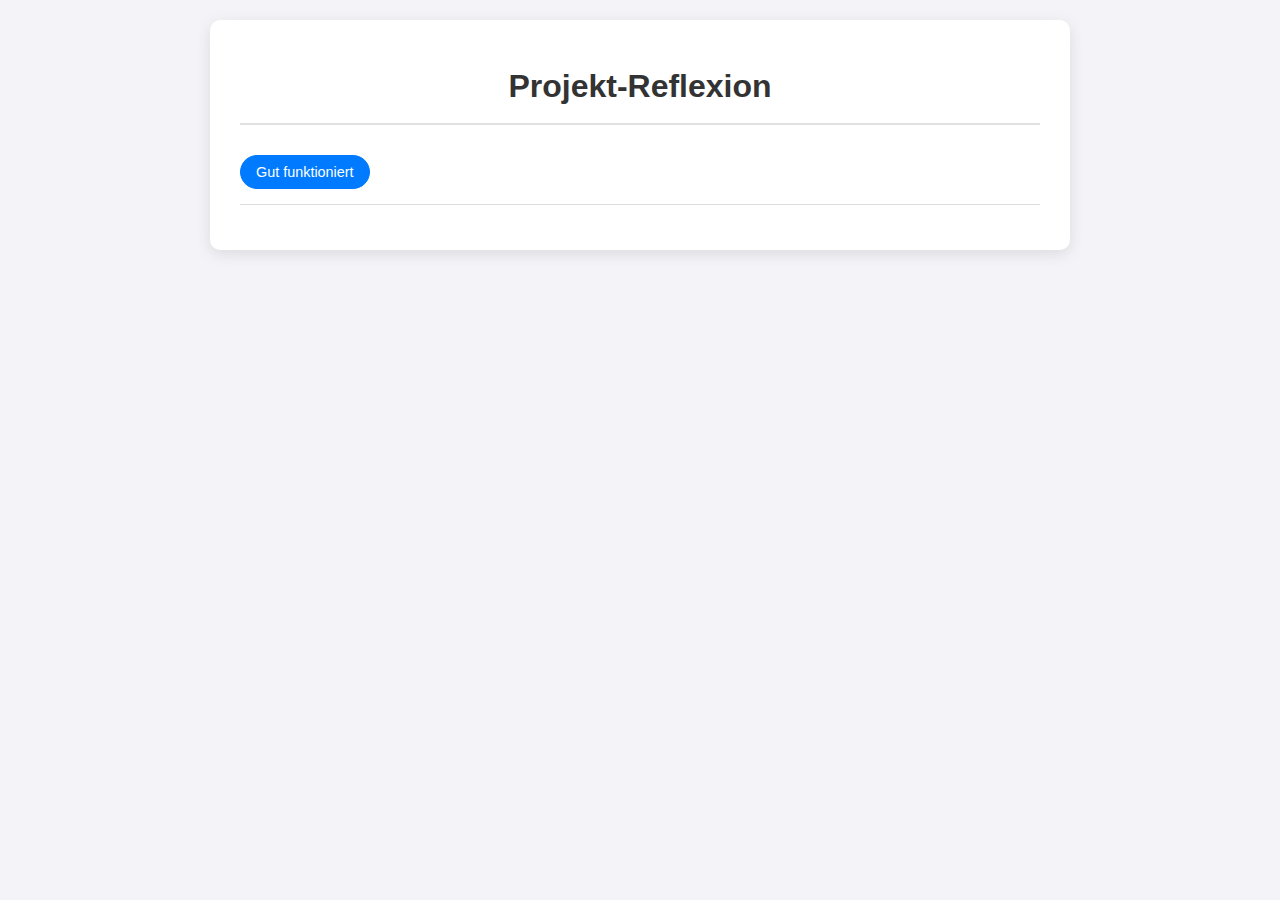
<file: presentation/index.html>
<!DOCTYPE html>
<html lang="de">
<head>
    <meta charset="UTF-8">
    <meta name="viewport" content="width=device-width, initial-scale=1.0">
    <title>Feedback und Reflexion</title>
    <style>
        body {
            font-family: -apple-system, BlinkMacSystemFont, "Segoe UI", Roboto, Helvetica, Arial, sans-serif;
            background-color: #f4f4f8;
            color: #333;
            line-height: 1.6;
            margin: 0;
            padding: 20px;
        }
        .container {
            max-width: 800px;
            margin: auto;
            background: #fff;
            padding: 20px 30px;
            border-radius: 10px;
            box-shadow: 0 4px 15px rgba(0,0,0,0.1);
        }
        h1 {
            text-align: center;
            border-bottom: 2px solid #e0e0e0;
            padding-bottom: 10px;
            margin-bottom: 30px;
        }
        h2 {
            color: #0056b3;
            margin-top: 0;
        }
        textarea {
            width: 100%;
            min-height: 150px;
            padding: 10px;
            border-radius: 5px;
            border: 1px solid #ccc;
            font-family: inherit;
            font-size: 1rem;
            box-sizing: border-box;
            margin-top: 10px;
        }
        /* Styles for Navigation */
        .topic-nav {
            display: flex;
            flex-wrap: wrap;
            gap: 10px;
            margin-bottom: 25px;
            border-bottom: 1px solid #ddd;
            padding-bottom: 15px;
        }
        .nav-button {
            padding: 8px 15px;
            border: 1px solid #ccc;
            background-color: #f0f0f0;
            border-radius: 20px;
            cursor: pointer;
            font-size: 0.9rem;
            transition: background-color 0.2s, color 0.2s;
        }
        .nav-button:hover {
            background-color: #e0e0e0;
        }
        .nav-button.active {
            background-color: #007bff;
            color: white;
            border-color: #007bff;
        }
        /* Hide topic boxes by default */
        .topic-box {
            display: none;
            background-color: #fdfdfd;
            border: 1px solid #e0e0e0;
            border-radius: 8px;
            padding: 20px;
        }
        /* Show the active topic box */
        .topic-box.active {
            display: block;
        }
    </style>
</head>
<body>

    <div class="container">
        <h1>Projekt-Reflexion</h1>

        <!-- Navigation Buttons -->
        <div class="topic-nav">
            <button class="nav-button active" data-target="topic-1">Gut funktioniert</button>
            <button class="nav-button
</file>
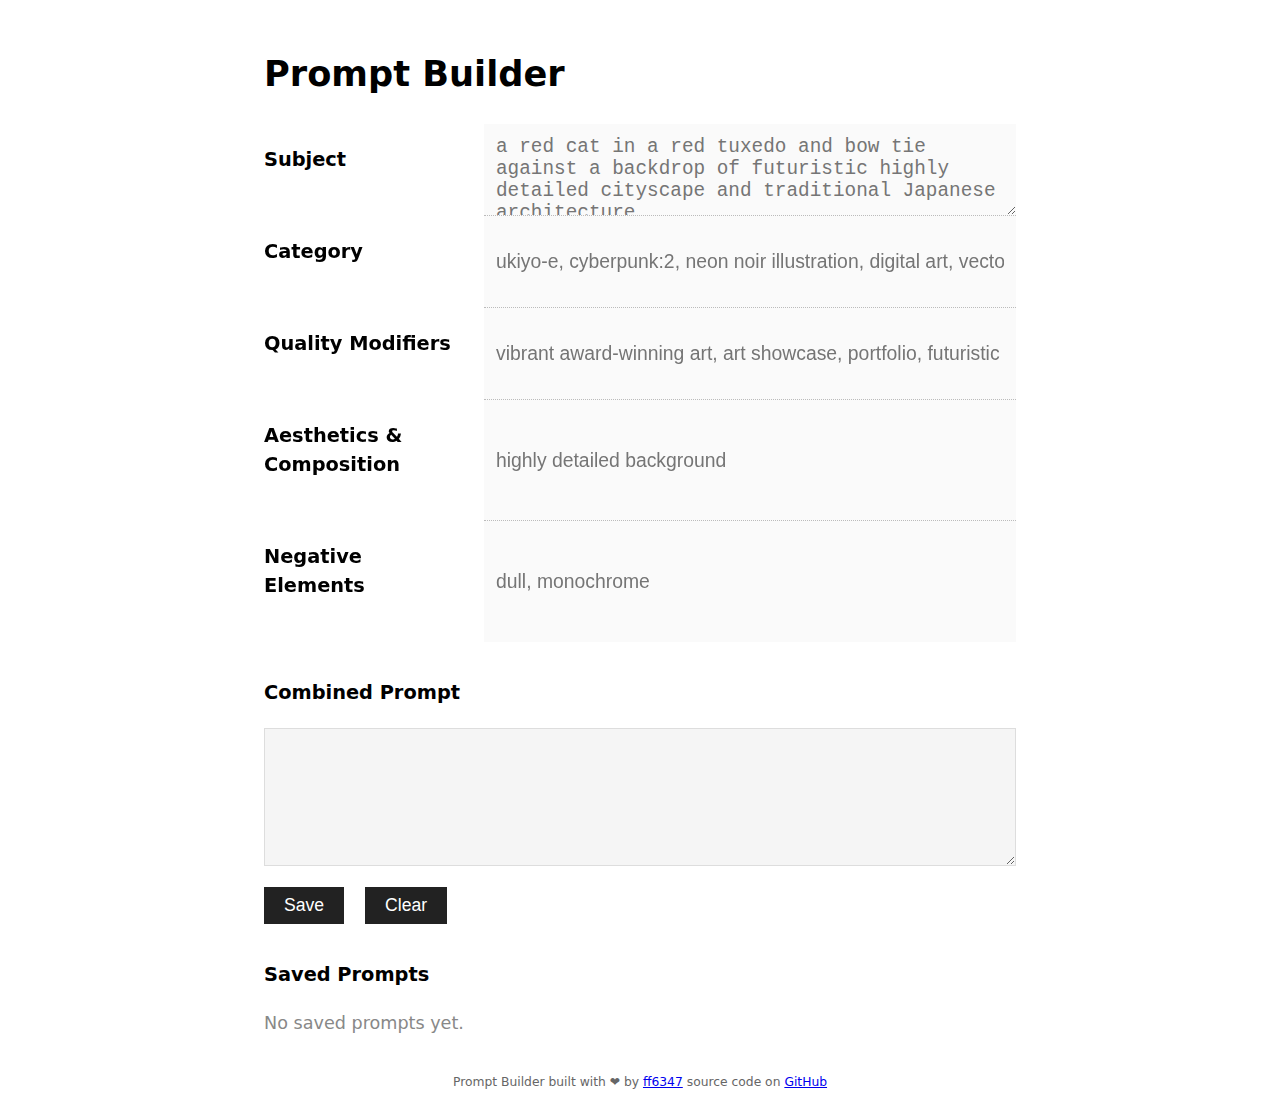
<file: tools/prompts/index.html>
<!DOCTYPE html>
<html lang="en">
<head>
	<meta charset="UTF-8">
	<meta name="viewport" content="width=device-width, initial-scale=1.0">
	<title>Image Prompts | inpyjamas.dev</title>
	<meta name="description" content="A minimal web app for generating, editing, and saving image prompts.">
	<meta name="author" content="ff6347">
	<meta name="keywords" content="image prompts, prompt builder, image prompt generator, image prompt editor, image prompt saver">
	<meta name="robots" content="index, follow">
	<meta name="googlebot" content="index, follow">
	<meta name="google" content="notranslate">
	<link rel="shortcut icon" href="favicon.svg" type="image/svg+xml">
	<link rel="stylesheet" href="style.css">
</head>
<body>
	<main>

		<div class="container">
			<h1>Prompt Builder</h1>
			<form id="prompt-form" autocomplete="off">
				<div class="prompt-table">
					<div class="row">
						<label for="subject"><b>Subject</b></label>
						<textarea id="subject" name="subject" rows="2" required placeholder="a red cat in a red tuxedo and bow tie against a backdrop of futuristic highly detailed cityscape and traditional Japanese architecture"></textarea>
					</div>
					<div class="row">
						<label for="category"><b>Category</b></label>
						<input id="category" name="category" type="text" required placeholder="ukiyo-e, cyberpunk:2, neon noir illustration, digital art, vector art:2," />
					</div>
					<div class="row">
						<label for="quality"><b>Quality Modifiers</b></label>
						<input id="quality" name="quality" type="text" required placeholder="vibrant award-winning art, art showcase, portfolio, futuristic" />
					</div>
					<div class="row">
						<label for="aesthetics"><b>Aesthetics & Composition</b></label>
						<input id="aesthetics" name="aesthetics" type="text" required placeholder="highly detailed background" />
					</div>
					<div class="row">
						<label for="negative"><b>Negative Elements</b></label>
						<input id="negative" name="negative" type="text" required placeholder="dull, monochrome" />
					</div>
				</div>
			</form>
			<section class="output-section">
				<label for="output"><b>Combined Prompt</b></label>
				<textarea id="output" rows="6" readonly></textarea>
				<div class="button-row">
					<button type="button" id="save-prompt">Save</button>
					<button type="button" id="clear-fields">Clear</button>
				</div>
			</section>
			<section id="saved-prompts-section">
				<h3 id="saved-prompts-title">Saved Prompts</h3>
				<ul id="saved-prompts-list"></ul>
			</section>
		</div>
	</main>
	<footer>
		<p>
			Prompt Builder built with ❤︎ by <a href="https://github.com/ff6347">ff6347</a>  source code on <a href="https://github.com/ff6347/image-prompts.inpyjamas.dev">GitHub</a>
		</p>
	</footer>
  <script src="index.js"></script>
</body>
</html>
</file>
<file: tools/prompts/style.css>
*,
*::before,
*::after {
	box-sizing: border-box;
}
html,
body {
	height: 100%;
	margin: 0;
	padding: 0;
}
html {
	font-size: 110%;
}
body {
	/* System UI */
	font-family: system-ui, sans-serif;
	font-weight: normal;
	background: #fff;
	margin: 0;
	padding: 0;
	line-height: 1.5;
}
.container {
	max-width: 800px;
	margin: 0 auto;
	padding: 24px;
}
.prompt-table {
	display: grid;
	grid-template-columns: 220px 1fr;
	row-gap: 0;
	border-collapse: collapse;
}
.row {
	display: contents;
}
.prompt-table label {
	align-self: start;
	padding: 1rlh 1rlh 1rlh 0;
}

label,
#saved-prompts-title {
	font-size: 1.1rem;
	font-weight: 700;
	margin-bottom: 1rlh;
}
.prompt-table textarea,
.prompt-table input {
	width: 100%;
	font-size: 1.1rem;
	padding: 12px;
	border: none;
	border-bottom: 1px dotted #bbb;
	background: #fafafa;
	resize: vertical;
	margin-bottom: 0;
	outline: none;
	transition: background 0.2s;
}
.prompt-table textarea:focus,
.prompt-table input:focus {
	background: #f0f8ff;
}
.prompt-table .row:not(:last-child) input,
.prompt-table .row:not(:last-child) textarea {
	border-bottom: 1px dotted #bbb;
}
.prompt-table .row:last-child input {
	border-bottom: none;
}
.output-section {
	margin-top: 36px;
	display: flex;
	flex-direction: column;
}

#output {
	width: 100%;
	font-size: 1.1em;
	padding: 14px;
	background: #f5f5f5;
	border: 1px solid #ddd;
	resize: vertical;
	min-height: 100px;
	color: #222;
}

footer {
	margin-top: 1rlh;
	font-size: 0.7rem;
	text-align: center;
	margin: 0 auto;
	color: #666;
}

@media (max-width: 600px) {
	.container {
		padding: 8px;
	}
	.prompt-table {
		grid-template-columns: 1fr;
	}
	.prompt-table label {
		padding-bottom: 4px;
	}
}

.button-row {
	margin-top: 1rlh;
	display: flex;
	gap: 1rlh;
}
.button-row button {
	padding: 8px 20px;
	font-size: 1em;
	border: none;
	background: #222;
	color: #fff;
	cursor: pointer;
	transition: background 0.2s;
}
.button-row button:hover {
	background: #444;
}
#saved-prompts-section {
	margin-top: 36px;
}
#saved-prompts-list {
	list-style: none;
	padding: 0;
	margin: 0;
}
.saved-prompt-item {
	background: #f7f7f7;
	border: 1px solid #ddd;
	margin-bottom: 1rlh;
	padding: 1rlh 1rlh 1rlh 1rlh;
	position: relative;
	display: flex;
	flex-direction: row;
	flex: 1;
	gap: 1rlh;
}
.saved-prompt-item pre {
	flex: 1;
	margin: 0;
	white-space: pre-wrap;
	word-break: break-word;
	/* System UI */
	font-family: system-ui, sans-serif;
	font-weight: normal;
}

.saved-prompt-actions {
	align-self: flex-end;
	display: flex;
	flex-direction: column;
	gap: 1rlh;
	margin-top: 0.5rlh;
}
.saved-prompt-actions button {
	padding: 0.5rlh 1rlh;
	font-size: 0.95em;
	border: none;
	background: #eee;
	color: #222;
	cursor: pointer;
	transition: background 0.2s;
}
.saved-prompt-actions button:hover {
	background: #ddd;
}
</file>
